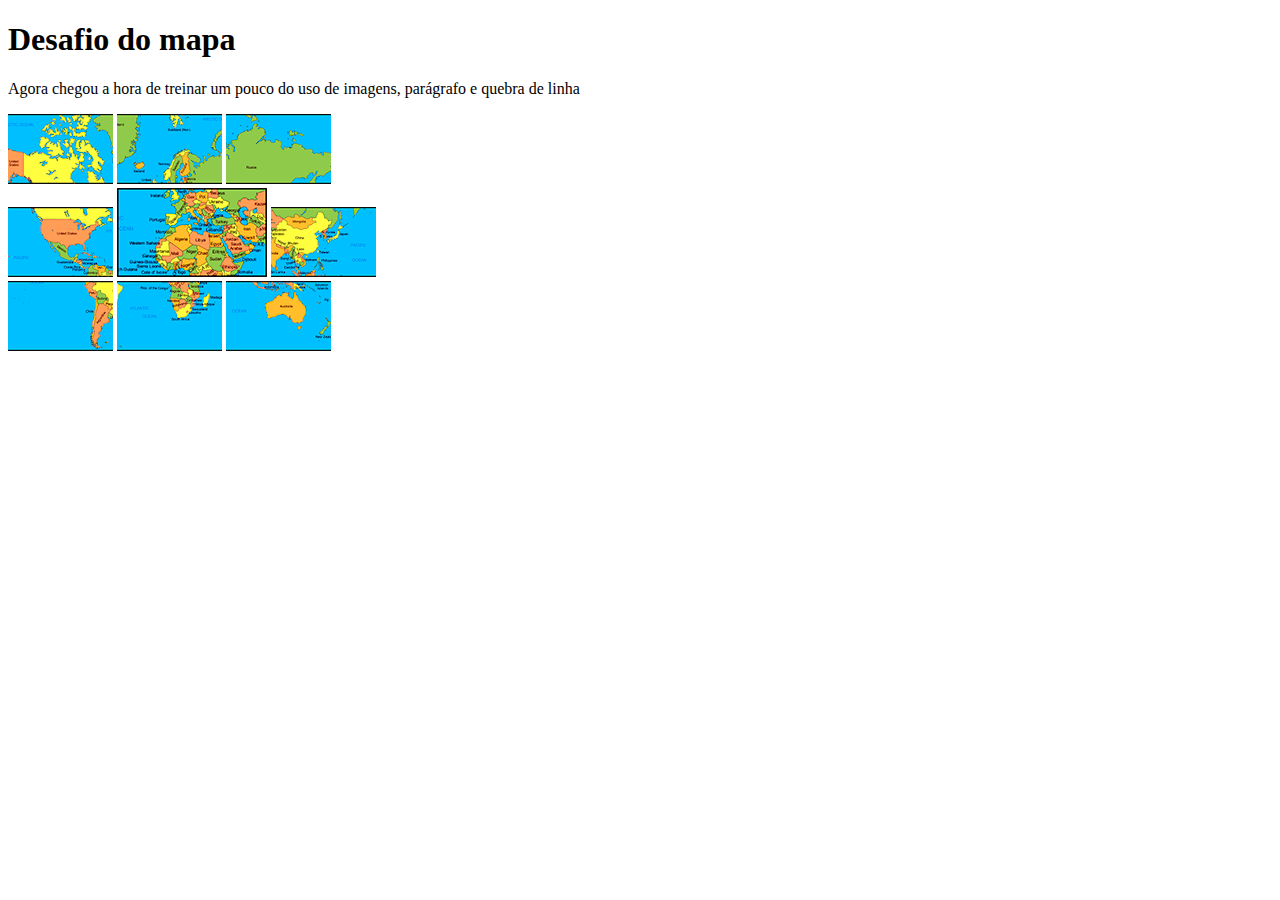
<file: d003/index.html>
<!DOCTYPE html>
<html lang="pt-br">
<head>
    <meta charset="UTF-8">
    <meta http-equiv="X-UA-Compatible" content="IE=edge">
    <meta name="viewport" content="width=device-width, initial-scale=1.0">
    <title>Mapa</title>
    <link rel="shortcut icon" href="favicon.ico" type="image/x-icon">
</head>
<body>

    <h1>Desafio do mapa</h1>
        <p>Agora chegou a hora de treinar um pouco do uso de imagens, parágrafo e quebra de linha</p>
            <p>
                <img src="Imagens/mapa03.png"alt="mapa03">
                <img src="Imagens/mapa07.png"alt="mapa07">
                <img src="Imagens/mapa05.png"alt="mapa05">
            <br>
                <img src="Imagens/mapa09.png"alt="mapa09">
                <img src="Imagens/mapa01.png"alt="mapa01">
                <img src="Imagens/mapa08.png"alt="mapa08">
            <br>
                <img src="Imagens/mapa06.png"alt="mapa06">
                <img src="Imagens/mapa02.png"alt="mapa02">
                <img src="Imagens/mapa04.png"alt="mapa04">
        </p>

        
</body>
</html>
</file>
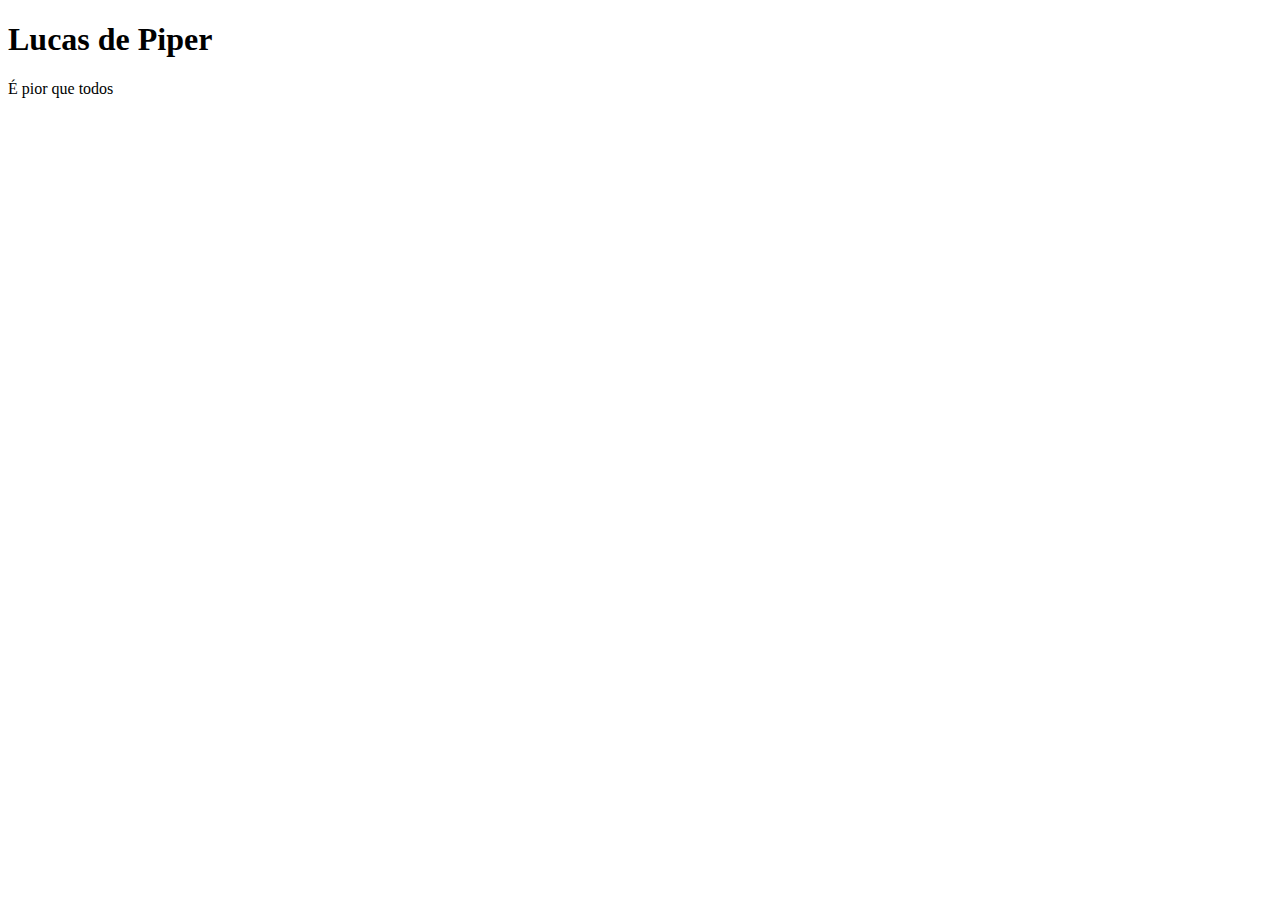
<file: ex001/index.html>
<!DOCTYPE html>
<html lang="en">
<head>
    <meta charset="UTF-8">
    <meta http-equiv="X-UA-Compatible" content="IE=edge">
    <meta name="viewport" content="width=device-width, initial-scale=1.0">
    <link rel="shortcut icon" href="favicon.ico" type="image/x-icon">
    <title>Document</title>
</head>
<body>
    <h1>Lucas de Piper</h1>
        <p>É pior que todos</p>
</body>
</html>
</file>
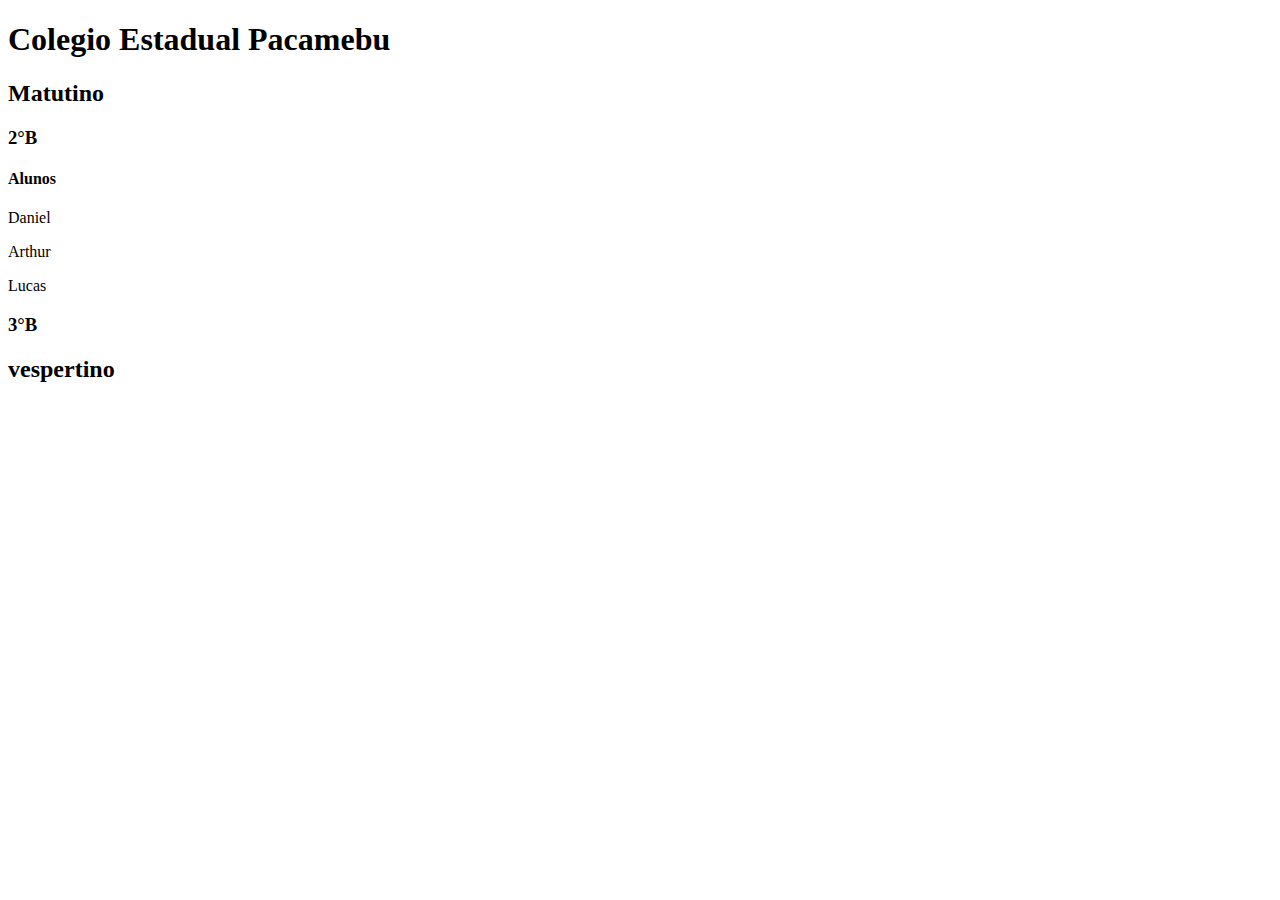
<file: ex002/index.html>
<!DOCTYPE html>
<html lang="en">
<head>
    <meta charset="UTF-8">
    <meta http-equiv="X-UA-Compatible" content="IE=edge">
    <meta name="viewport" content="width=device-width, initial-scale=1.0">
    <title>Hierarquia de Título</title>
</head>
<body>
    <h1>Colegio Estadual Pacamebu</h1>
        <h2>Matutino</h2>
            <h3>2°B</h3>
                <h4>Alunos</h4>
                    <p>Daniel</p>
                    <p>Arthur</p>
                    <p>Lucas</p>
            <h3>3°B</h3>
        <h2>vespertino</h2>
</body>
</html>
</file>
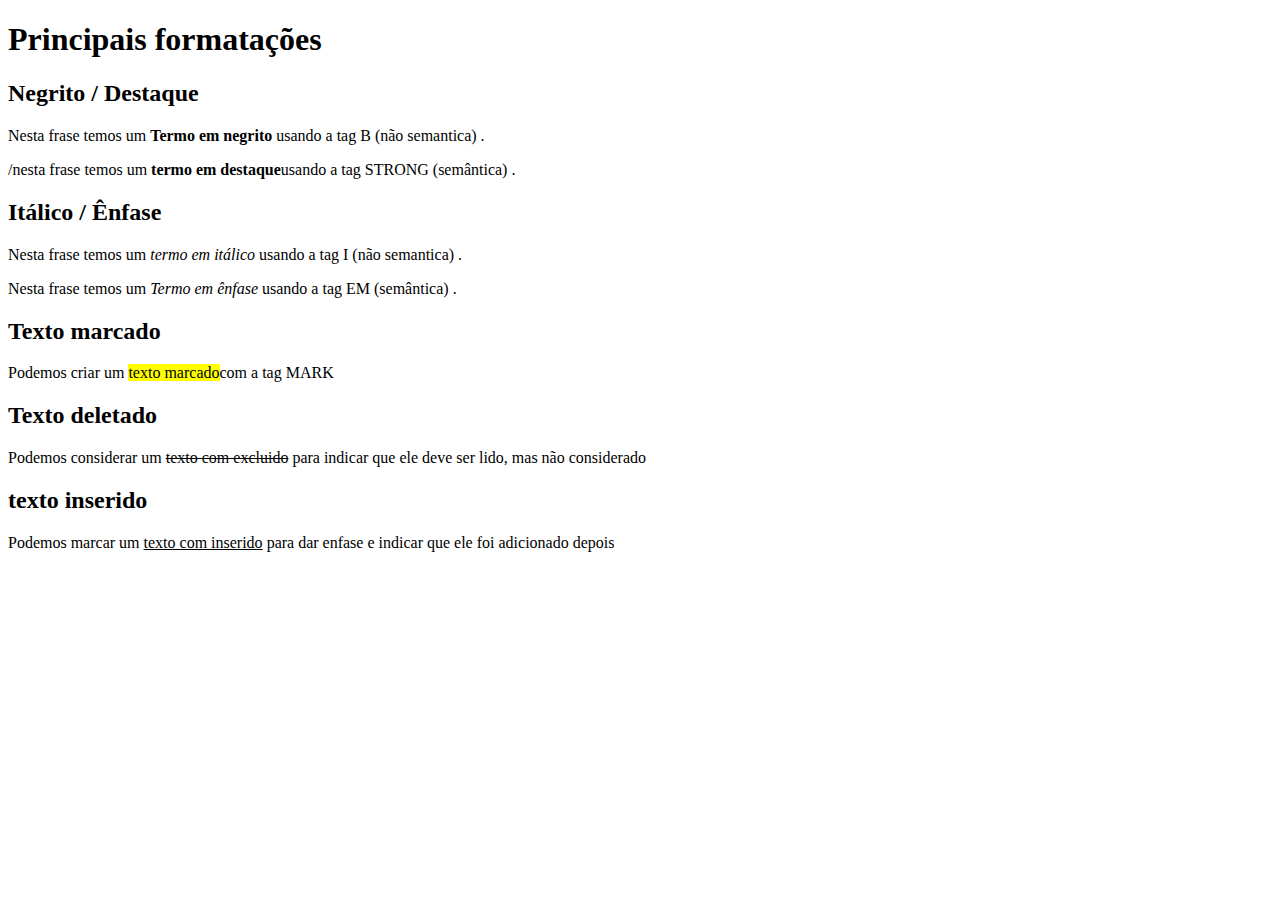
<file: ex004/index.html>
<!DOCTYPE html>
<html lang="en">
<head>
    <meta charset="UTF-8">
    <meta name="viewport" content="width=device-width, initial-scale=1.0">
    <title>Outras formatações</title>
</head>
<body>
    <h1>Principais formatações</h1>
      <h2>Negrito / Destaque</h2>
      <p>Nesta frase temos um <b>Termo em negrito</b>
    usando a tag B (não semantica) .</p>
    <p>/nesta frase temos um <strong>termo em 
    destaque</strong>usando a tag STRONG (semântica) .
    </p>
    <h2>Itálico / Ênfase</h2>
    <p>Nesta frase temos um <i>termo em itálico</i> 
    usando a tag I (não semantica) .</p>
    <p>Nesta frase temos um <em>Termo em ênfase</em>
    usando a tag EM (semântica) .</p>
    <h2>Texto marcado</h2>
        <p>Podemos criar um <mark>texto marcado</mark>com a tag MARK</p>
        <h2>Texto deletado</h2>
            <p>Podemos considerar um <del>texto com excluido</del>
            para indicar que ele deve ser lido, mas não considerado</p>
             <h2>texto inserido</h2>
             <p>Podemos marcar um <ins>texto com inserido</ins>
            para dar enfase e indicar que ele foi adicionado depois</p>
    </body>
</html>
</file>
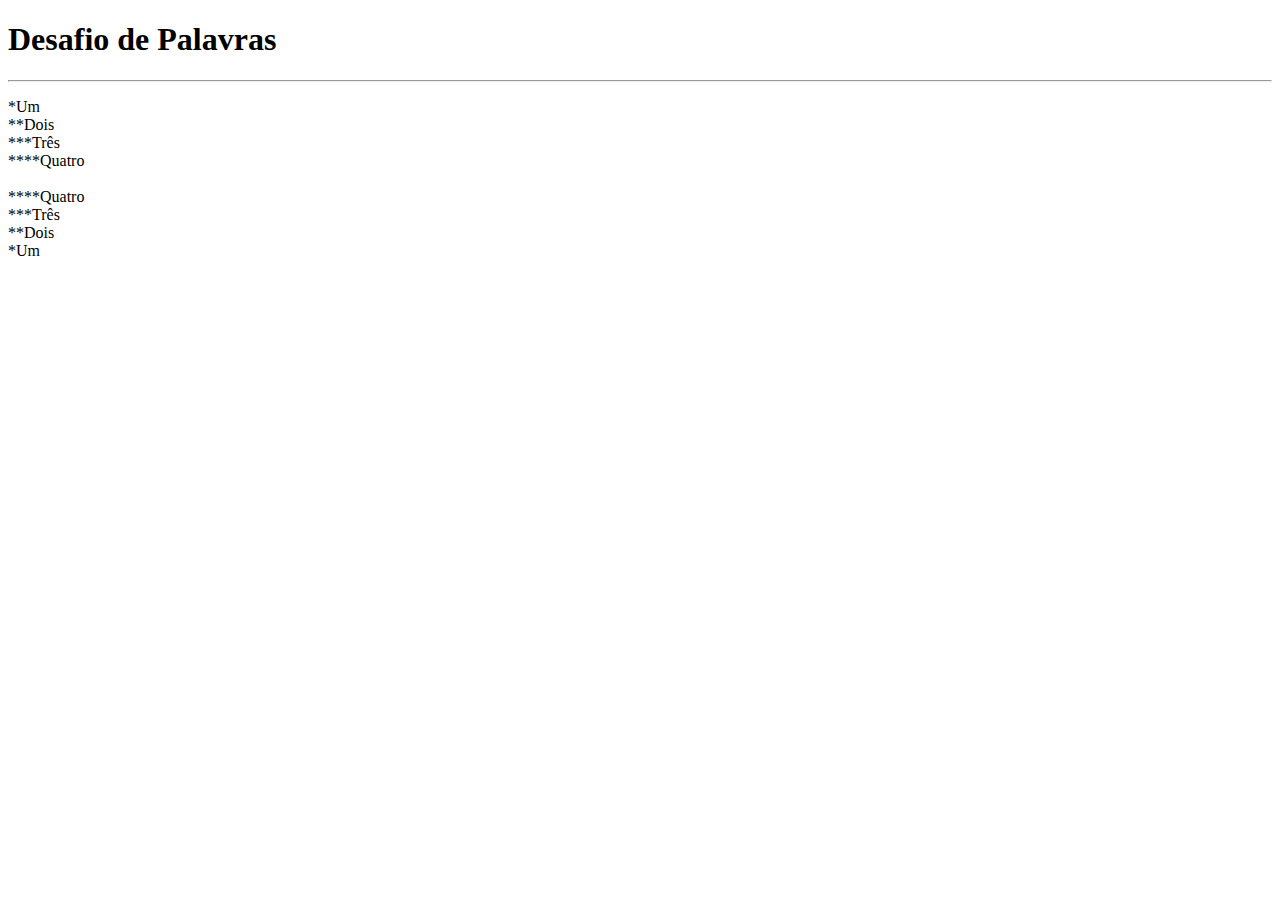
<file: Desafios/d001/index.html>
<!DOCTYPE html>
<html lang="en">
<head>
    <meta charset="UTF-8">
    <meta http-equiv="X-UA-Compatible" content="IE=edge">
    <meta name="viewport" content="width=device-width, initial-scale=1.0">
    <title>Palavras</title>
</head>
<body>
    <h1>Desafio de Palavras</h1>
    <hr>
        <p>*Um
            <br>**Dois
                <br>***Três
                    <br>****Quatro
                    <br>
                    <br>****Quatro
                <br>***Três
            <br>**Dois
        <br>*Um</p>
</body>
</html>
</file>
